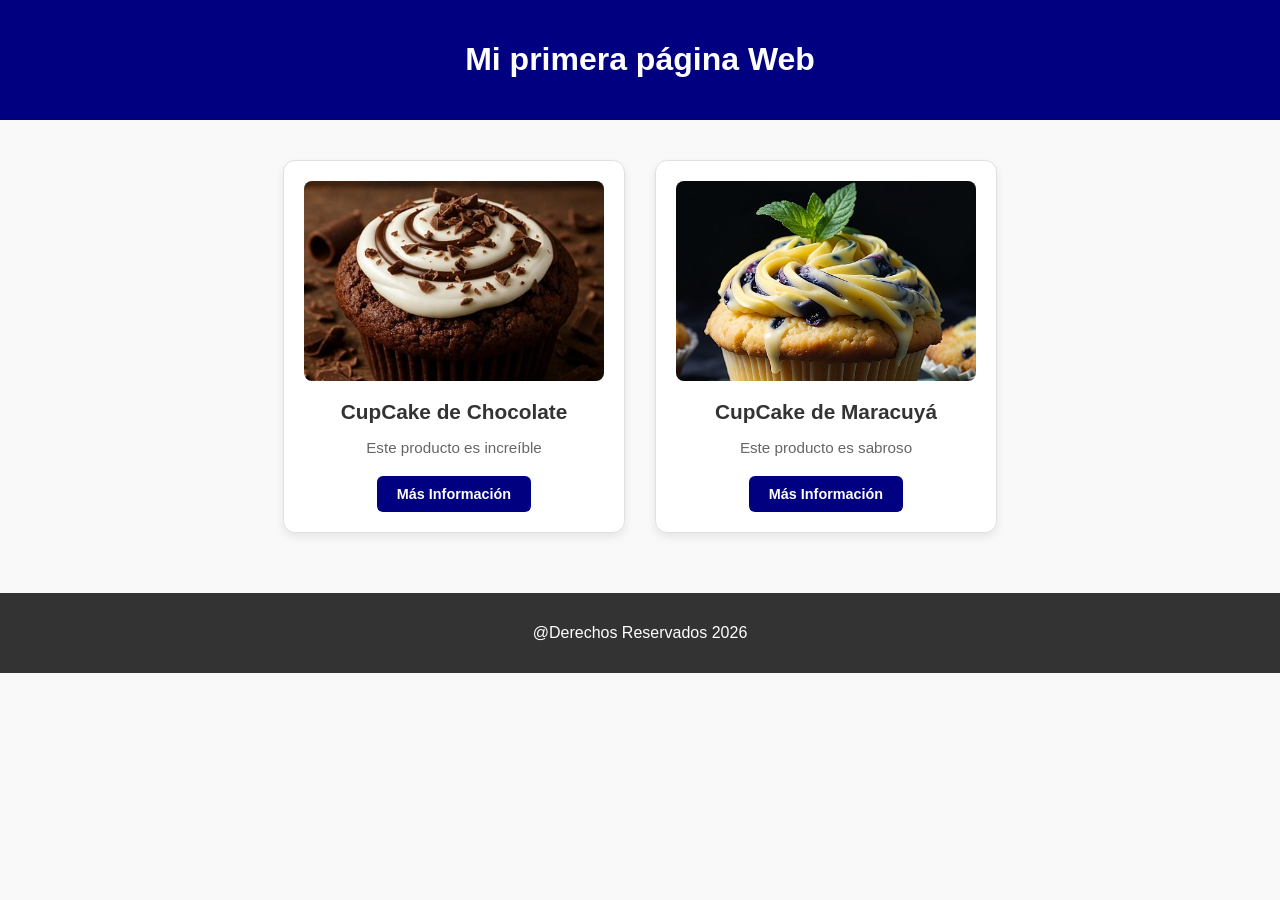
<file: index.html>
<!DOCTYPE html>
<html>

<head>
	<meta charset="utf-8">
	<meta name="viewport" content="width=device-width, initial-scale=1">
	<title>Mi Primera Página Web</title>
	<link rel="stylesheet" href="css/style.css">
</head>

<body>
	<header>
		<h1>Mi primera página Web</h1>
	</header>
	<section class="contenedor">
		<div class="grid_container">
			<div class="box">
				<img src="img/cupcake.jpg" alt="imagen 1 de mi proyecto">
				<h2>
					CupCake de Chocolate
				</h2>
				<p>Este producto es increíble</p>
				<button id="btn-1">Más Información</button>
			</div>
			<div class="box">
				<img src="img/cupcake2.jpg" alt="imagen 2 de mi proyecto">
				<h2>
					CupCake de Maracuyá
				</h2>

				<p>Este producto es sabroso</p>
				<button id="btn-2">Más Información</button>
			</div>
		</div>
	</section>
	<footer>
		<p>@Derechos Reservados 2026</p>
	</footer>
	<script src="js/script.js"></script>
</body>

</html>
</file>
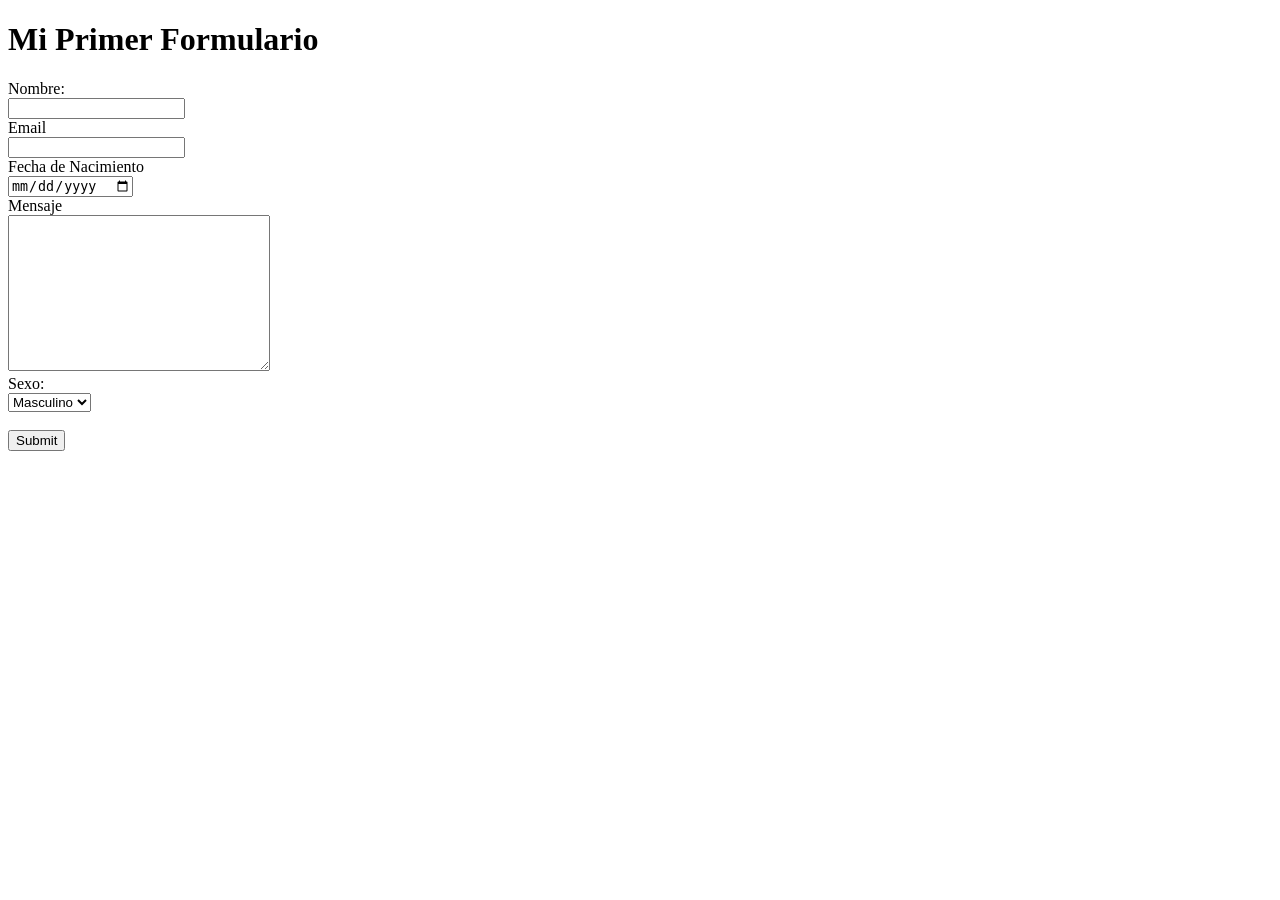
<file: contacto.html>
<!DOCTYPE html>
<html lang="en">

<head>
    <meta charset="UTF-8">
    <meta name="viewport" content="width=device-width, initial-scale=1.0">
    <title>Formulario de Contacto en Clase</title>
</head>

<body>
    <h1>Mi Primer Formulario</h1>
    <form action="procesar.php" method="post">
        <label for="fr_nombre">Nombre:</label><br>
        <input type="text" name="fr_nombre" id="fr_nombre"><br>
        <label for="fr_email">Email</label><br>
        <input type="email" name="fr_email" id="fr_email"><br>
        <label for="fr_fechna">Fecha de Nacimiento</label><br>
        <input type="date" name="fr_fechana" id="fr_fechana"><br>
        <label for="fr_mensaje">Mensaje</label><br>
        <textarea name="fr_mensaje" id="fr_mensaje" cols="30" rows="10"></textarea><br>
        <label for="fr_sexo">Sexo:</label><br>
        <select name="fr_sexo" id="fr_sexo">
            <option value="M">Masculino</option>
            <option value="F">Femenino</option>
        </select><br>
        <br>
        <input type="submit" vlue="Enviar">
    </form>

</body>

</html>
</file>
<file: css/style.css>
body {
    font-family: Verdana, Geneva, Tahoma, sans-serif;
    text-align: center;
    margin: 0;
    padding: 0;
    background-color: #f9f9f9;
}

header {
    background-color: navy;
    color: white;
    padding: 20px;
}

section.contenedor {
    margin: 20px auto;
    padding: 20px;
}

/* Contenedor tipo Grid / Flex para alinear las cajas */
.grid_container {
    display: flex;
    justify-content: center;
    gap: 30px; /* Espacio entre las tarjetas */
    flex-wrap: wrap;
}

/* Estilo de cada tarjeta (Caja blanca con sombra) */
.box {
    background-color: white;
    border: 1px solid #e0e0e0;
    border-radius: 12px;
    padding: 20px;
    width: 300px;
    box-shadow: 0 4px 10px rgba(0, 0, 0, 0.08);
    text-align: center;
}

/* Ajuste de las imágenes dentro de la tarjeta */
.box img {
    width: 100%;
    height: 200px;
    object-fit: cover; /* Evita que la imagen se deforme */
    object-position: center 30%;
    border-radius: 8px;
}

/* Estilo de los títulos de los productos */
.box h2 {
    font-size: 1.3rem;
    margin: 15px 0 10px 0;
    color: #333;
}

/* Estilo de los textos descriptivos */
.box p {
    color: #666;
    font-size: 0.95rem;
    margin-bottom: 20px;
}

/* Estilo de los botones */
.box button {
    background-color: navy;
    color: white;
    border: none;
    padding: 10px 20px;
    border-radius: 6px;
    font-size: 0.9rem;
    cursor: pointer;
    font-weight: bold;
    transition: background-color 0.2s ease;
}

.box button:hover {
    background-color: #000080;
    opacity: 0.9;
}

footer {
    background-color: #333;
    color: white;
    padding: 15px;
    margin-top: 40px;
}
</file>
